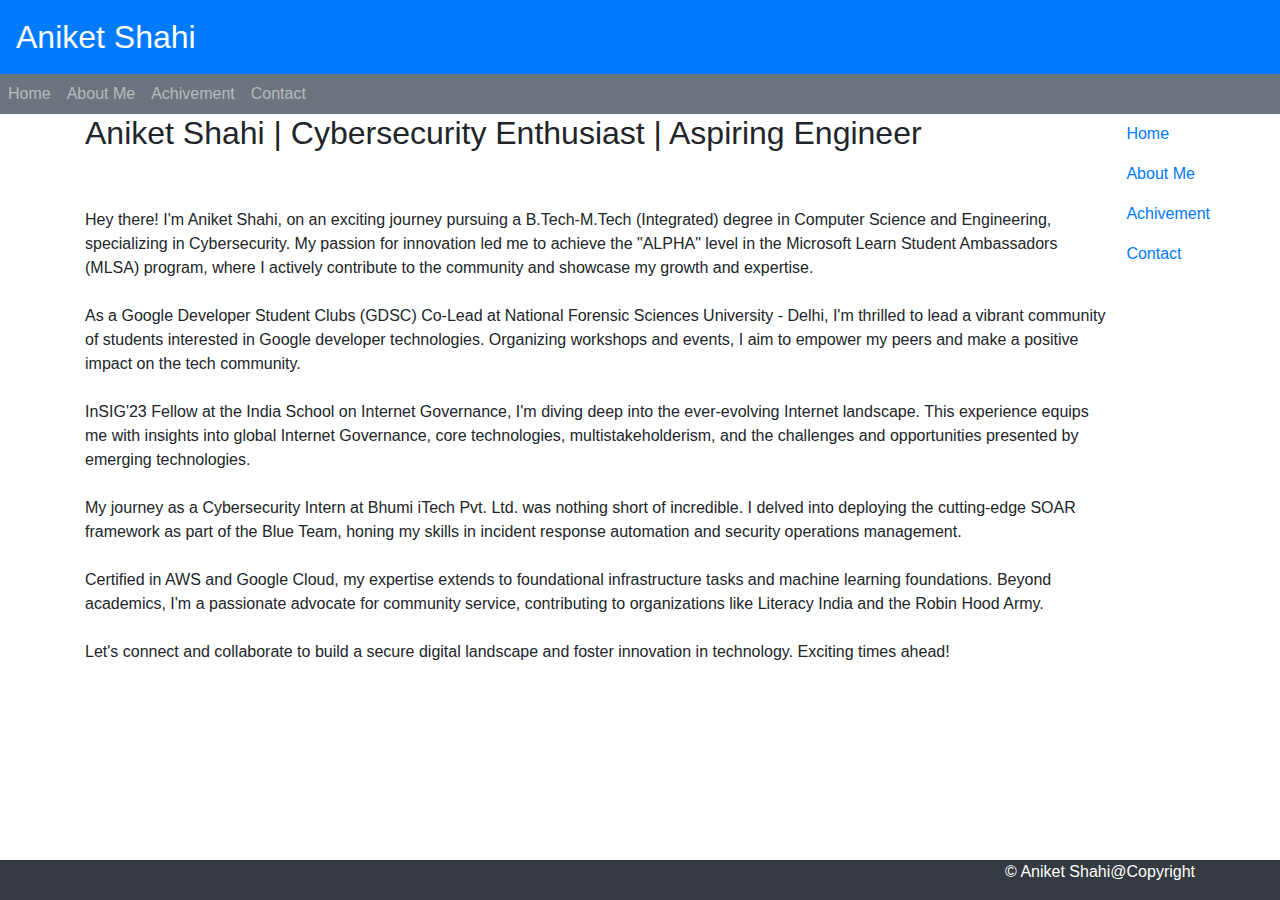
<file: Bootstrap/index.html>
<!DOCTYPE html>
<html lang="en">

<head>
    <title>Aniket Shahi</title>
    <meta charset="utf-8">
    <meta name="viewport" content="width=device-width, initial-scale=1">
    <link rel="stylesheet" href="https://maxcdn.bootstrapcdn.com/bootstrap/4.5.2/css/bootstrap.min.css">

  

</head>

<body>

    <nav class="navbar navbar-expand-sm bg-primary navbar-dark heights:60px">
        <a style="font-size: xx-large;" class="navbar-brand" href="#">Aniket Shahi</a>

    </nav>
    <nav class="navbar-expand-sm bg-secondary navbar-dark">
        <ul class="navbar-nav">
            <li class="nav-item">
                <a class="nav-link" href="#">Home</a>
            </li>
            <br>
            <li class="nav-item">
                <a class="nav-link" href="#">About Me</a>
            </li>
            <br>
            <li class="nav-item">
                <a class="nav-link" href="#">Achivement</a>
            </li>
            <br>
            <li class="nav-item">
                <a class="nav-link" href="#">Contact</a>
            </li>
        </ul>
    </nav>

    <div class="container ">
        <div class="row align-items-start">
            <div class="col">
                <h2>Aniket Shahi | Cybersecurity Enthusiast | Aspiring Engineer</h2>
                <br>
                <br>
                <p>

                    Hey there! I'm Aniket Shahi, on an exciting journey pursuing a B.Tech-M.Tech (Integrated) degree in
                    Computer Science and Engineering, specializing in Cybersecurity. My passion for innovation led me to
                    achieve the "ALPHA" level in the Microsoft Learn Student Ambassadors (MLSA) program, where I
                    actively contribute to the community and showcase my growth and expertise.
                    <br>
                    <br>
                    As a Google Developer Student Clubs (GDSC) Co-Lead at National Forensic Sciences University - Delhi,
                    I'm thrilled to lead a vibrant community of students interested in Google developer technologies.
                    Organizing workshops and events, I aim to empower my peers and make a positive impact on the tech
                    community.
                    <br>
                    <br>
                    InSIG'23 Fellow at the India School on Internet Governance, I'm diving deep into the ever-evolving
                    Internet landscape. This experience equips me with insights into global Internet Governance, core
                    technologies, multistakeholderism, and the challenges and opportunities presented by emerging
                    technologies.
                    <br>
                    <br>
                    My journey as a Cybersecurity Intern at Bhumi iTech Pvt. Ltd. was nothing short of incredible. I
                    delved into deploying the cutting-edge SOAR framework as part of the Blue Team, honing my skills in
                    incident response automation and security operations management.
                    <br>
                    <br>
                    Certified in AWS and Google Cloud, my expertise extends to foundational infrastructure tasks and
                    machine learning foundations. Beyond academics, I'm a passionate advocate for community service,
                    contributing to organizations like Literacy India and the Robin Hood Army.
                    <br>
                    <br>
                    Let's connect and collaborate to build a secure digital landscape and foster innovation in
                    technology. Exciting times ahead!

                </p>
            </div>
            <div clas="bg-warning">
                <nav class="">
                    <ul class="navbar-nav">
                        <li class="nav-item">
                            <a class="nav-link" href="#">Home</a>
                        </li>
                        <li class="nav-item">
                            <a class="nav-link" href="#">About Me</a>
                        </li>
                        <li class="nav-item">
                            <a class="nav-link" href="#">Achivement</a>
                        </li>
                        <li class="nav-item">
                            <a class="nav-link" href="#">Contact</a>
                        </li>
                    </ul>
                </nav>
            </div>

        </div>
    </div>

    <footer class="footer fixed-bottom bg-dark text-white text-right">
        <div class="container">

            <p>&copy; Aniket Shahi@Copyright</p>
        </div>
    </footer>

</body>

</html>
</file>
